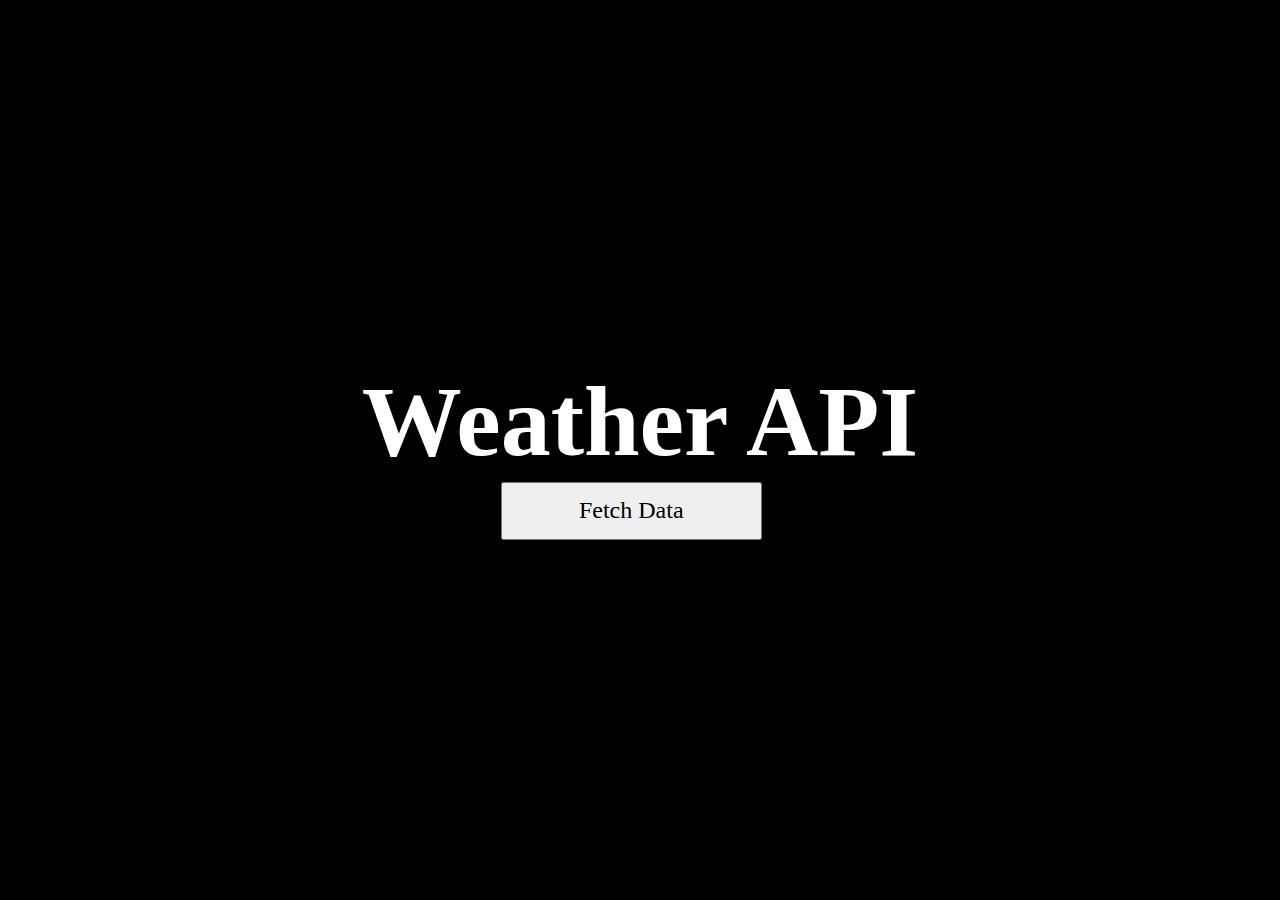
<file: index.html>
<!DOCTYPE html>
<html lang="en">
<head>
  <meta charset="UTF-8">
  <meta http-equiv="X-UA-Compatible" content="IE=edge">
  <meta name="viewport" content="width=device-width, initial-scale=1.0">
  <title>Document</title>
  <link rel="stylesheet" href="./styles.css">
</head>
<body>
  <div class="container">
    <div class="section1" >
      <h1 class="heading1">Weather API</h1>
      <button  id="find-me" onclick="geoFindMe()"> Fetch Data</button>
    </div>
  </div>
  <script src="./script.js"></script>
 
</body>
</html>
</file>
<file: styles.css>
* {
  margin: 0;
  padding: 0;
  box-sizing: border-box;
}

.container {
  display: flex;
  justify-content: center;
  align-items: center;
  width: 100%;
  height: 100vh;
  left: 0px;
  top: 0px;
  background: #000000;
}

.heading1 {

  width: 100%;
  height: 100%;
  left: 418px;
  top: 101px;
  font-family: 'Inter';
  font-style: normal;
  font-weight: 700;
  font-size: 100px;
  line-height: 121px;
  color: #FFFFFF;
}

#find-me {

  width: 260.75px;
  height: 58px;
  margin-left: 25%;
  top: 479px;
  font-family: 'Inter';
  font-style: normal;
  font-weight: 300;
  font-size: 24px;
  line-height: 29px;
  text-align: center;
  color: #000000;
}
</file>
